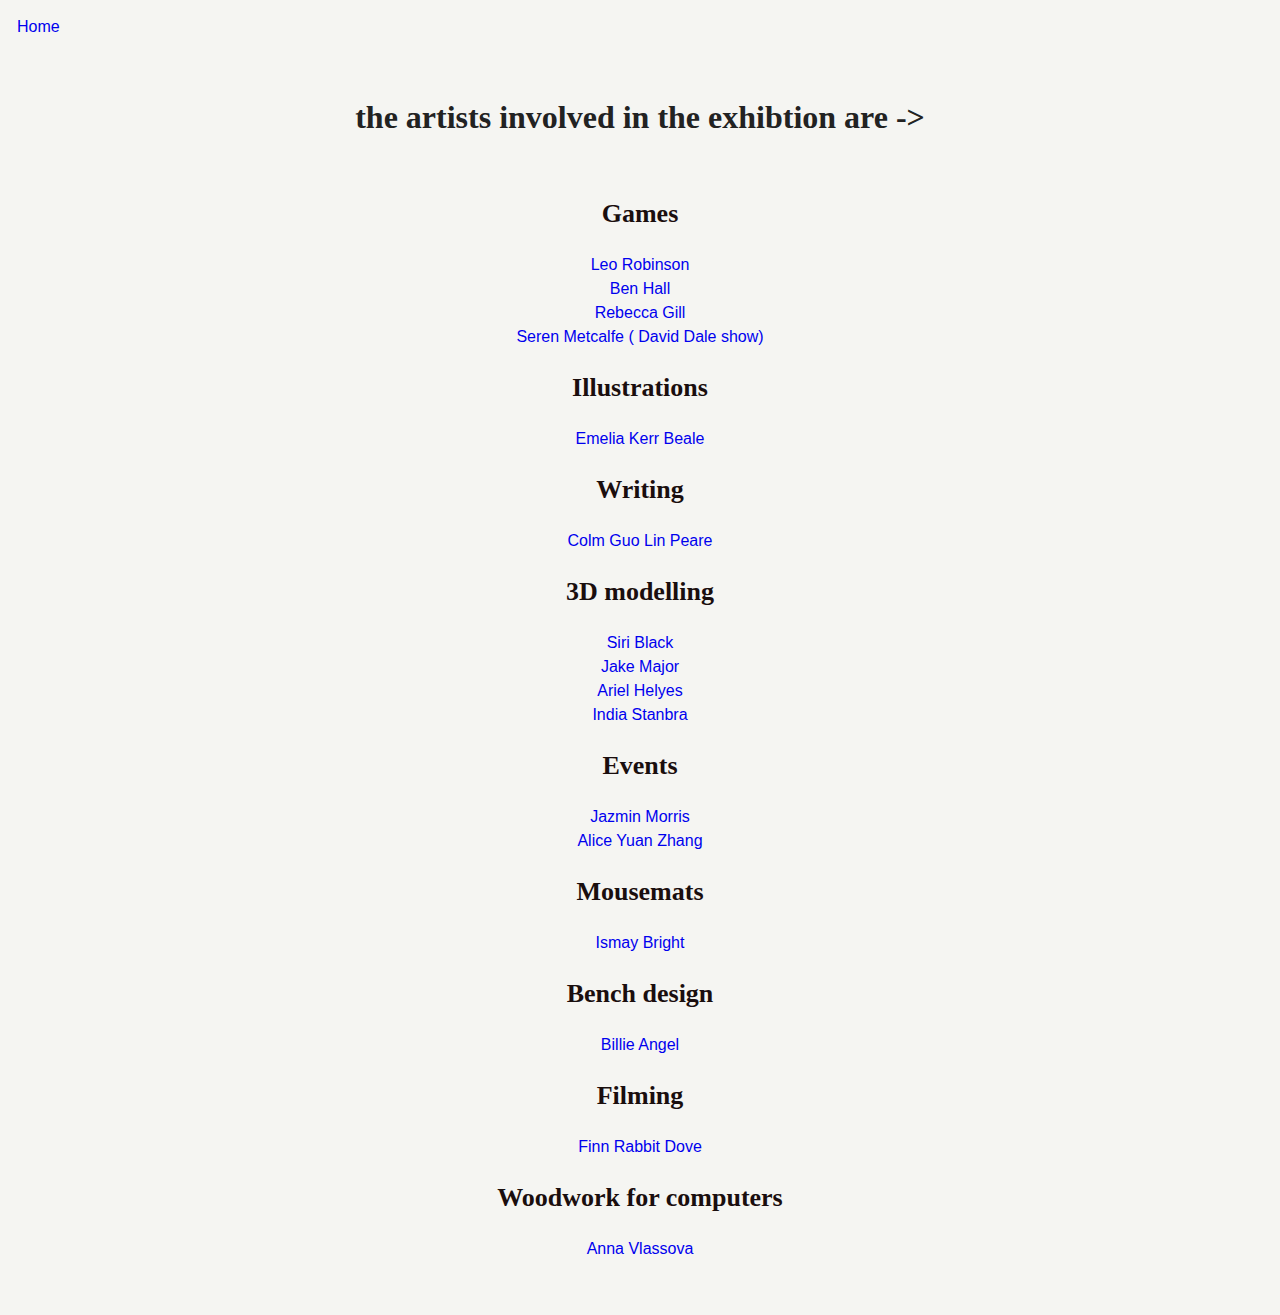
<file: artists.html>
<!DOCTYPE html>
<html lang="en">
<head>
    <meta charset="UTF-8" />
    <meta http-equiv="X-UA-Compatible" content="IE=edge,chrome=1"> 
    <meta name="viewport" content="width=device-width, initial-scale=1.0"> 
    <title>tender spots in hard code</title>
    <meta name="author" content="Codeconvey" />
    
    <!-- Style CSS -->
    <link rel="stylesheet" href="css/style.css">
    
    <!--Only for demo purpose - no need to add.-->
    <link rel="stylesheet" type="text/css" href="css/demo.css" />
	
</head>
<body>
    <div class='home'> <a href="index.html">Home</a></div>
 <div class= "artists">
  <h1>  the artists involved in the exhibtion are -> </h1>
    <br>
    <br>
    <h2>Games</h2>
    <br>
    <a href="https://leorobinson.info" target="_blank">Leo Robinson</a>
    <br>
 <a href="http://benvillagehall.com/" target="_blank">Ben Hall</a>
 <br>
<a href="https://www.are.na/rebecca-gill" target="_blank">Rebecca Gill</a>
<br>
<a href="https://www.serenmetcalfe.co.uk/" target="_blank">Seren Metcalfe ( David Dale show) </a>
<br>
    <br>
<h2>Illustrations</h2>
    <br>
<a href="https://www.emeliakerrbeale.co.uk/" target="_blank"> Emelia Kerr Beale</a>
<br>
<br>
<h2>Writing</h2>
<br>
<a href="http://cglp.info/" target="_blank"> Colm Guo Lin Peare</a>
<br>
<br>
<h2>3D modelling</h2>
<br>
<a href="http://siriblack.com/" target="_blank"> Siri Black</a>
<br>
<a href="https://jakemajor.com/" target="_blank"> Jake Major</a>
<br>
<a href="http://www.arielhelyes.com/" target="_blank"> Ariel Helyes </a>
<br>
<a href="http://www.paulsermon.org/indiawebsite/" target="_blank"> India Stanbra</a>
<br>
<br>
<h2>Events</h2>
<br>
<a href="https://linktr.ee/jmmorris"target="_blank"> Jazmin Morris</a>
<br>
<a href="https://linktr.ee/aliceyuanzhang/" target="_blank"> Alice Yuan Zhang </a>
<br>
<br>
<h2>Mousemats</h2>
<br>
<a href="https://ismaybright.cargo.site/" target="_blank"> Ismay Bright</a>
<br>
<br>
<h2>Bench design</h2>
<br>
<a href="https://www.billieangel.co.uk/" target="_blank"> Billie Angel</a>
<br>
<br>
<h2>Filming</h2>
<br>
<a href="https://www.finnrabbittdove.com/" target="_blank"> Finn Rabbit Dove</a>
<br>
<br>
<h2>Woodwork for computers</h2>
<br>
<a href="https://annavlassova.berta.me/" target="_blank"> Anna Vlassova</a>
<br>
<br>

</div>
</body>
</file>
<file: css/style.css>
body {
  font-family: "Baskerville";
}

h1 {
  font-family: "Baskerville";
  text-align: center;
}
h2 {
  font-family: "Baskerville";
  font-size:15px;
  text-align: center;
}
h3 {
  text-align: center;
  font-size: 20px;
  padding: 20px;
  color: #39FF14;
}
.row {
  display: flex;
  flex-wrap: wrap;
  padding: 0 4px;
}

.column {
  flex: 100%;
  max-width: 100%;
  padding: 4px;
}

.column img {
  vertical-align: middle;
   object-fit: cover;
}

.container {
  position: relative;
  width: 100%;
  border: 4px solid #39FF14;
border-radius: 10px;
/*margin-top: 15px;

margin-bottom: 15px;*/
}

.image {
  display: block;
  width: 100%;
  height: auto;
  opacity:95%;
}
p {
text-align: center;
font-size: 20px;
}

/*
.overlay {
  position: absolute;
  top: 0;
  bottom: 0;
  left: 0;
  right: 0;
  height: 100%;
  width: 0%;
  opacity: 100%;
  transition: 0.5s ease;
  background-color: black;
  text-align:center;
}
/*
.container:hover .overlay {
  opacity: 0.5;
}*/

.text {
  color: black;
  font-size: 30px;
  position: absolute;
  top: 50%;
  left: 50%;
  transform: translate(-50%, -50%);
  -ms-transform: translate(-50%, -50%);
  text-align: center;
}
.text span { 
background-color: #F5F5F2;
padding: 10px;
border: 4px solid #39FF14;
}

/* Tablet Styles */
@media only screen and (min-width: 480px) {
    .column {
      flex: 50%;
      max-width: 50%;
    }
}


/* Desktop Styles */
@media only screen and (min-width: 1024px) {
    .column {
      flex: 33.3%;
      max-width: 33.3%;
    }
}

.artists {
text-align: center;
padding: 30px;
}

.home {
  text-align: left;
  padding: 15px;
}

a {
  border: #39FF14;
  border-radius: 2px;
  padding: 2px;
}

.manualpic {
  text-align: center;
  padding: 20px;
}
</file>
<file: css/demo.css>
html {
  box-sizing: border-box;
}
*, *:before, *:after {
  box-sizing: inherit;
}

article, header, section, aside, details, figcaption, figure, footer, header, hgroup, main, nav, section, summary {
    display: block;
}
body {
    background:#F5F5F2 none repeat scroll 0 0;
    color: #222;
    font-size: 100%;
    line-height: 24px;
    margin: 0;
	padding:0;
	font-family: "Baskerville",sans-serif;
}
a{
	font-family: "Baskerville",sans-serif;
	text-decoration: none;
	outline: none;
}
a:hover, a:focus {
	color: #373e18;
}
section {
    float: left;
    width: 100%;
	padding-bottom:3em;
}
h2 {
    color: #1a0e0e;
    font-size: 26px;
    font-weight: 700;
    margin: 0;
    line-height: normal;
}
h2 span {
    display: block;
    padding: 0;
    font-size: 18px;
    opacity: 0.7;
    margin-top: 5px;
	text-transform:uppercase;
}

#float-right{
	float:right;	
}

/* ******************************************************
	Script Top
*********************************************************/

.ScriptTop {
    background: #fff none repeat scroll 0 0;
    float: left;
    font-size: 0.69em;
    font-weight: 600;
    line-height: 2.2;
    padding: 12px 0;
    text-transform: uppercase;
    width: 100%;
}

/* To Navigation Style 1*/
.ScriptTop ul {
    margin: 24px 0;
    padding: 0;
    text-align: left;
}
.ScriptTop li{
	list-style:none;	
	display:inline-block;
}
.ScriptTop li a {
    background: #6a4aed none repeat scroll 0 0;
    color: #fff;
    display: inline-block;
    font-size: 14px;
    font-weight: 600;
    padding: 5px 18px;
    text-decoration: none;
    text-transform: capitalize;
}
.ScriptTop li a:hover{
	background:#000;
	color:#fff;
}


/* ******************************************************
	Script Header
*********************************************************/

.ScriptHeader {
    float: left;
    width: 100%;
    padding: 2em 0;
}
.rt-heading {
    margin: 0 auto;
	text-align:center;
}
.Scriptcontent{
	line-height:28px;	
}
.ScriptHeader h1{
	font-family: "Baskerville", sans-serif;
  text-rendering: optimizeLegibility;
  -webkit-font-smoothing: antialiased;
    color: #6a4aed;
    font-size: 26px;
    font-weight: 700;
    margin: 0;
    line-height: normal;

}
.ScriptHeader h2 {
    color: #312c8f;
    font-size: 20px;
    font-weight: 400;
    margin: 5px 0 0;
    line-height: normal;

}
.ScriptHeader h1 span {
    display: block;
    padding: 0;
    font-size: 22px;
    opacity: 0.7;
    margin-top: 5px;

}
.ScriptHeader span {
    display: block;
    padding: 0;
    font-size: 22px;
    opacity: 0.7;
    margin-top: 5px;
}




/* ******************************************************
	Live Demo
*********************************************************/





/* ******************************************************
	Responsive Grids
*********************************************************/

.rt-container {
	margin: 0 auto;
	padding-left:12px;
	padding-right:12px;
}
.rt-row:before, .rt-row:after {
  display: table;
  line-height: 0;
  content: "";
}

.rt-row:after {
  clear: both;
}
[class^="col-rt-"] {
  box-sizing: border-box;
  -webkit-box-sizing: border-box;
  -moz-box-sizing: border-box;
  -o-box-sizing: border-box;
  -ms-box-sizing: border-box;
  padding: 0 15px;
  min-height: 1px;
  position: relative;
}


@media (min-width: 768px) {
  .rt-container {
    width: 750px;
  }
  [class^="col-rt-"] {
    float: left;
    width: 49.9999999999%;
  }
  .col-rt-6, .col-rt-12 {
    width: 100%;
  }
  
}

@media (min-width: 1200px) {
	.rt-container {
		width: 1170px;
	}
	.col-rt-1 {
		width:16.6%;
	}
	.col-rt-2 {
		width:30.33%;
	}
	.col-rt-3 {
		width:50%;
	}
	.col-rt-4 {
		width: 67.664%;
	}
	.col-rt-5 {
		width: 83.33%;
	}
	

}

@media only screen and (min-width:240px) and (max-width: 768px){
	 .ScriptTop h1, .ScriptTop ul {
		text-align: center;
	}
	.ScriptTop h1{
		margin-top:0;
		margin-bottom:15px;
	}
	.ScriptTop ul{
		 margin-top:12px;		
	}
	
	.ScriptHeader h1,
	.ScriptHeader h2, 
	.scriptnav ul{
		text-align:center;	
	}
	.scriptnav ul{
		 margin-top:12px;		
	}
	#float-right{
		float:none;	
	}
	
}
</file>
